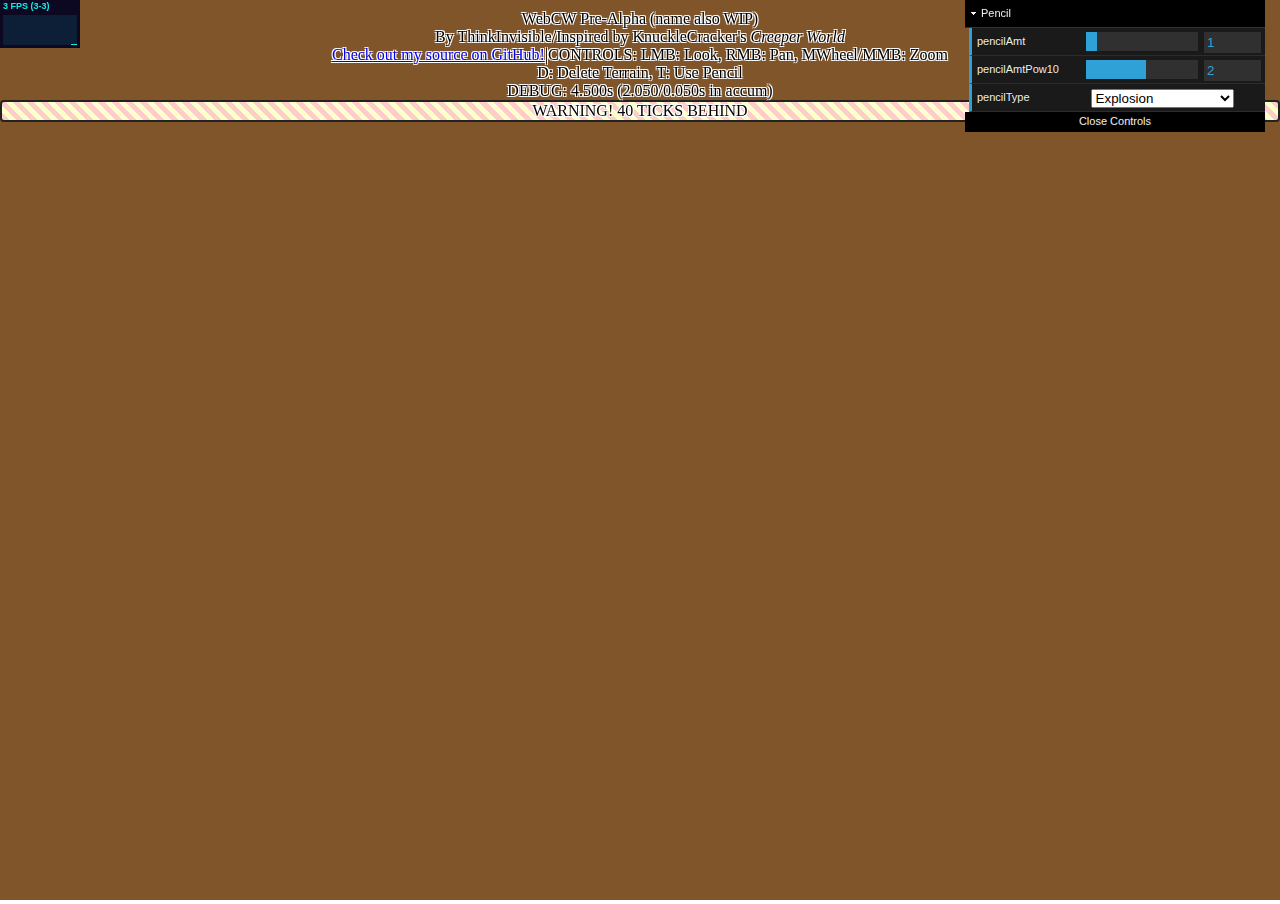
<file: index.html>
<!DOCTYPE html>
<html lang="en">
	<head>
		<meta charset="utf-8"/>
		<meta name="viewport" content="width=device-width, user-scalable=no, minimum-scale=1.0, maximum-scale=1.0">
		<title>WebCW Pre-Alpha</title>
		<script id="post-vert" type="x-shader/x-vertex">
			precision highp float;

			varying vec2 vUv;

			void main() {
				vUv = uv;
				gl_Position = projectionMatrix * modelViewMatrix * vec4(position, 1.0);
			}
		
		</script>

		<script id="post-frag" type="x-shader/x-fragment">
			#include <packing>
			precision highp float;
			
			varying vec2 vUv;
			uniform sampler2D tDiffuse;
			uniform sampler2D tDepth;
			uniform float cameraNear;
			uniform float cameraFar;
			uniform vec2 resolution;

			float readDepth (sampler2D depthSampler, vec2 coord) {
				float fragCoordZ = texture2D(depthSampler, coord).x;
				float viewZ = perspectiveDepthToViewZ( fragCoordZ, cameraNear, cameraFar );
				return viewZToOrthographicDepth( viewZ, cameraNear, cameraFar );
			}

			vec3 round(vec3 num) {
				return sign(num)*floor(abs(num)+0.5);
			}
			
			void main() {
				vec2 txx = vec2(1.0/resolution.x,0.0);
				vec2 txy = vec2(0.0,1.0/resolution.y);
				vec3 diffuse = texture2D(tDiffuse, vUv).rgb;
				
				//posterize
				diffuse = round(diffuse*6.0)/6.0;
				
				float depthScale = 25.0;
				float delDist = 0.5;
				float duoDelDist = 1.0;
				
				float depth = readDepth(tDepth, vUv)*depthScale;
				
				//first derivatives of depth
				float dpx = depth/(readDepth(tDepth, vUv+txx*delDist)*depthScale);
				float dmx = depth/(readDepth(tDepth, vUv-txx*delDist)*depthScale);
				float dpy = depth/(readDepth(tDepth, vUv+txy*delDist)*depthScale);
				float dmy = depth/(readDepth(tDepth, vUv-txy*delDist)*depthScale);
				float dpxpy = depth/(readDepth(tDepth, vUv+(txx+txy)*delDist)*depthScale);
				float dmxpy = depth/(readDepth(tDepth, vUv+(txy-txx)*delDist)*depthScale);
				float dpxmy = depth/(readDepth(tDepth, vUv+(txx-txy)*delDist)*depthScale);
				float dmxmy = depth/(readDepth(tDepth, vUv-(txx+txy)*delDist)*depthScale);
				
				float dpxx = depth/(readDepth(tDepth, vUv+txx*duoDelDist)*depthScale);
				float dmxx = depth/(readDepth(tDepth, vUv-txx*duoDelDist)*depthScale);
				float dpyy = depth/(readDepth(tDepth, vUv+txy*duoDelDist)*depthScale);
				float dmyy = depth/(readDepth(tDepth, vUv-txy*duoDelDist)*depthScale);
				float dpxxpyy = depth/(readDepth(tDepth, vUv+(txx+txy)*duoDelDist)*depthScale);
				float dmxxpyy = depth/(readDepth(tDepth, vUv+(txy-txx)*duoDelDist)*depthScale);
				float dpxxmyy = depth/(readDepth(tDepth, vUv+(txx-txy)*duoDelDist)*depthScale);
				float dmxxmyy = depth/(readDepth(tDepth, vUv-(txx+txy)*duoDelDist)*depthScale);
				
				//second derivative of depth
				float dptx = dpxx/dpx;
				float dmtx = dmxx/dmx;
				float dpty = dpyy/dpy;
				float dmty = dmyy/dmy;
				float dtpxpy = dpxpy/dpxxpyy;
				float dtmxpy = dmxpy/dmxxpyy;
				float dtpxmy = dpxmy/dpxxmyy;
				float dtmxmy = dmxmy/dmxxmyy;

				float ddt = (dptx+dmtx+dpty+dmty+dtpxpy+dtmxpy+dtpxmy+dtmxmy)/(dpx+dmx+dpy+dmy+dpxpy+dmxpy+dpxmy+dmxmy);
				
				float clampddt = max(min(ddt,1.0),0.0);
				if(clampddt > 0.996) clampddt = 1.0;
				clampddt = pow(clampddt, 30.0);
				
				
				gl_FragColor.rgb = vec3(clampddt);
				gl_FragColor.a = 1.0;
				gl_FragColor = gl_FragColor * vec4(diffuse, 1.0);
			}
		</script>
		
		<script id="vertexShader" type="x-shader/x-vertex">
			precision highp float;
			uniform float ofsScale;
			attribute vec3 instposition;
			attribute vec3 instoffset;
			attribute vec2 instuv;
			attribute vec3 instmtlcolor;
			varying vec3 mtlc;
			attribute float instvisible;
			varying float vVisible;
			attribute float instuniscale;
			varying float vUniscale;
			varying vec2 vUv;
			
			void main() {
				vec3 vPosition = instposition;
				vVisible = instvisible;
				vUniscale = instuniscale;
				mtlc = instmtlcolor;
				vUv = instuv;
				
				gl_Position = projectionMatrix * modelViewMatrix * vec4( instoffset + vPosition / 2.0 * ofsScale, 1.0 );
			}
		</script>

		<script id="fragmentShader" type="x-shader/x-fragment">
			precision highp float;
			varying vec3 mtlc;
			varying float vVisible;
			varying float vUniscale;
			varying vec2 vUv;
			void main() {
				if(vVisible > 0.0) {
					float vEdgeFac = min(min(vUv.x,vUv.y),min(1.0-vUv.x,1.0-vUv.y))>0.02 ? 1.0 : 0.1;
					gl_FragColor = vec4(mtlc, vUniscale);
					//gl_FragColor = vec4(mtlc*vEdgeFac, vUniscale);
					//gl_FragColor = vec4(gl_FragCoord.w);
				} else {
					discard;
				}
			}
		</script>

		<script type="text/javascript" src="./lib/three.js"></script>
		<script type="text/javascript" src="./lib/Detector.js"></script>
		<script type="text/javascript" src="./lib/stats.min.js"></script>
		<script type="text/javascript" src="./lib/dat.gui.min.js"></script>
		<script type="text/javascript" src="./lib/inflate.min.js"></script>
		<script type="text/javascript" src="./lib/FBXLoader.js"></script>
		<script type="text/javascript" src="./lib/TrackballControls.js"></script>
		<script type="text/javascript" src="./WebCW/Core/Utils.js"></script>
		<script type="text/javascript" src="./WebCW/Core/Loop.js"></script>
		<script type="text/javascript" src="./WebCW/Core/CreeperGame.js"></script>
		<script type="text/javascript" src="./WebCW/Core/BrowserInterface.js"></script>
		<script type="text/javascript" src="./WebCW/Core/Renderer.js"></script>
		<script type="text/javascript" src="./WebCW/Core/Substances.js"></script>
		<script type="text/javascript" src="./WebCW/Voxel/VoxelRenderer.js"></script>
		<script type="text/javascript" src="./WebCW/Modules/Control.js"></script>
		<script type="text/javascript" src="./WebCW/Units/Enemy.js"></script>
		<script type="text/javascript" src="./WebCW/Units/Weapon.js"></script>
		<script type="text/javascript" src="./main.js"></script>
		<link rel="stylesheet" href="./main.css"></link>
	</head>
	<body>
		<div id="DebugText" style="position:fixed;top:10px;left:0;right:0;height:100px;text-align:center;" class="clarity-outline"></div>
		<div id="container" style="width:100vw;height:100vh;margin:0;padding:0;display:block !important;"></div>
		<script type="text/javascript">
			CWTestInit();
		</script>
	</body>
</html>
</file>
<file: main.css>
body {
	margin: 0;
	overflow: hidden;
}

.errText {
	border: 2px solid #222222;
	border-radius: 4px;
	display: block !important;
	color: #000000;
	background: repeating-linear-gradient(
		45deg,
		#FFCCCC,
		#FFCCCC 5px,
		#FFFFCC 5px,
		#FFFFCC 10px
	);
	text-align: center;
}

.critErrText {
	border: 3px solid #222222;
	border-radius: 4px;
	display: block !important;
	color: #000000;
	background: repeating-linear-gradient(
		45deg,
		#FF8888,
		#FF8888 8px,
		#FFFF88 8px,
		#FFFF88 16px
	);
	text-align: center;
}

.clarity-outline {
	color: black;
	text-shadow:
	-1px -1px 0 #fff,
	1px -1px 0 #fff,
	-1px 1px 0 #fff,
	1px 1px 0 #fff;
}
</file>
